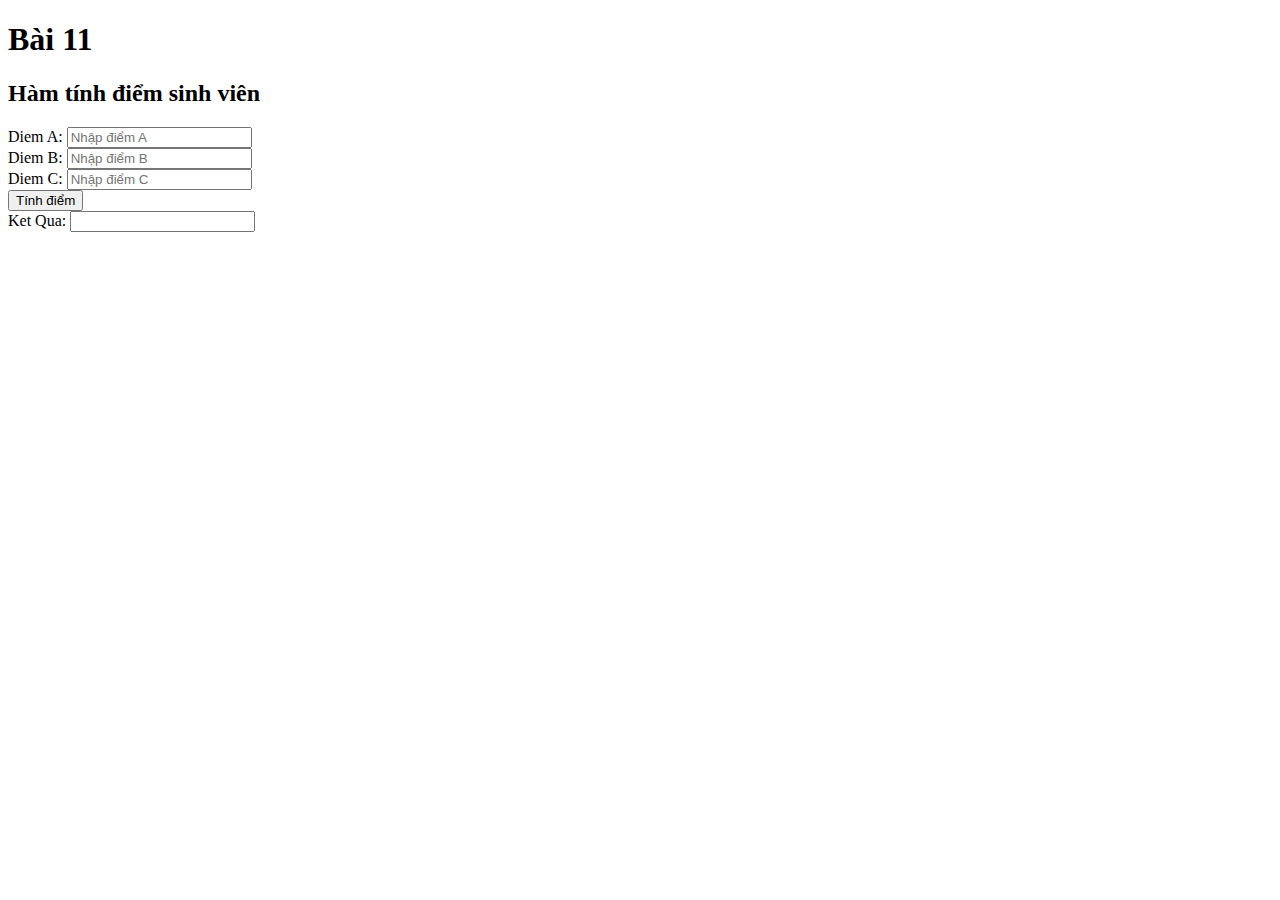
<file: buoi11js/index.html>
<!DOCTYPE html>
<html lang="en">
<head>
    <meta charset="UTF-8">
    <meta name="viewport" content="width=device-width, initial-scale=1.0">
    <title>Bai 11</title>
</head>
<body>
    <h1>Bài 11</h1>
    <!--Tạo hàm JS tính điểm của sinh viên dựa vào 3 điểm A,B,C biết điểm tổng = A*0,6 + B*0,3 + C*0,1 -->
    <h2>Hàm tính điểm sinh viên</h2>
    <div>Diem A: <input type="number" id="diemA" placeholder="Nhập điểm A"> <br></div>
    <div>Diem B: <input type="number" id="diemB" placeholder="Nhập điểm B"> <br></div>
    <div>Diem C: <input type="number" id="diemC" placeholder="Nhập điểm C"> <br></div>
    <div><button onclick="tinhDiem()">Tính điểm</button><br></div>
    <div>Ket Qua: <input type="text" id="ketQua"></div>
    <script>
        function xemKetQua(){
            let diemA = parseFloat(document.getElementById("diemA").value);
            let diemB = parseFloat(document.getElementById("diemB").value);
            let diemC = parseFloat(document.getElementById("diemC").value);
            tinhDiem(diemA, diemB, diemC);
            let ketQuaInput = parseFloat(document.getElementById("ketQua"));
        }

        function tinhDiem(a,b,c) {
            let tong;
            if(kiemTraHopLe(a,b,c) == true){
                tong = a*0.6 + b*0.3 + c*0.1;
                document.writeln(tong + "<br>");
            }
            if(tong >= 9 && tong <=10){
                document.writeln("Diem chu la A+" + "<br>");
            } else if (tong >= 8 && tong <9){
                document.writeln("Diem chu la A" + "<br>");
            } else if (tong >= 7 && tong <8){
                document.writeln("Diem chu la B" + "<br>");
            } else if (tong >= 6 && tong <7){
                document.writeln("Diem chu la C" + "<br>");
            } else if (tong >=5 && tong <6){
                document.writeln("Diem chu la D" + "<br>");
            } else if (tong >=0 && tong <4){
                document.writeln("Diem chu la F" + "<br>");
            }
        }

        function kiemTraHopLe(){
            let ketQua = true;
            if(a<0 || a>10 || typeof (a) != "number"){
                document.writeln("Diem A khong hop le!" + "<br>")
                ketQua = false;
            }
            if(b<0 || b>10 || typeof (b) != "number"){
                document.writeln("Diem B khong hop le!" + "<br>")
                ketQua = false;
            }
            if(c<0 || c>10 || typeof (c) != "number"){
                document.writeln("Diem C khong hop le!" + "<br>")
                ketQua = false;
            } 
            return ketQua;
        }
    </script>
</body>
</html>
</file>
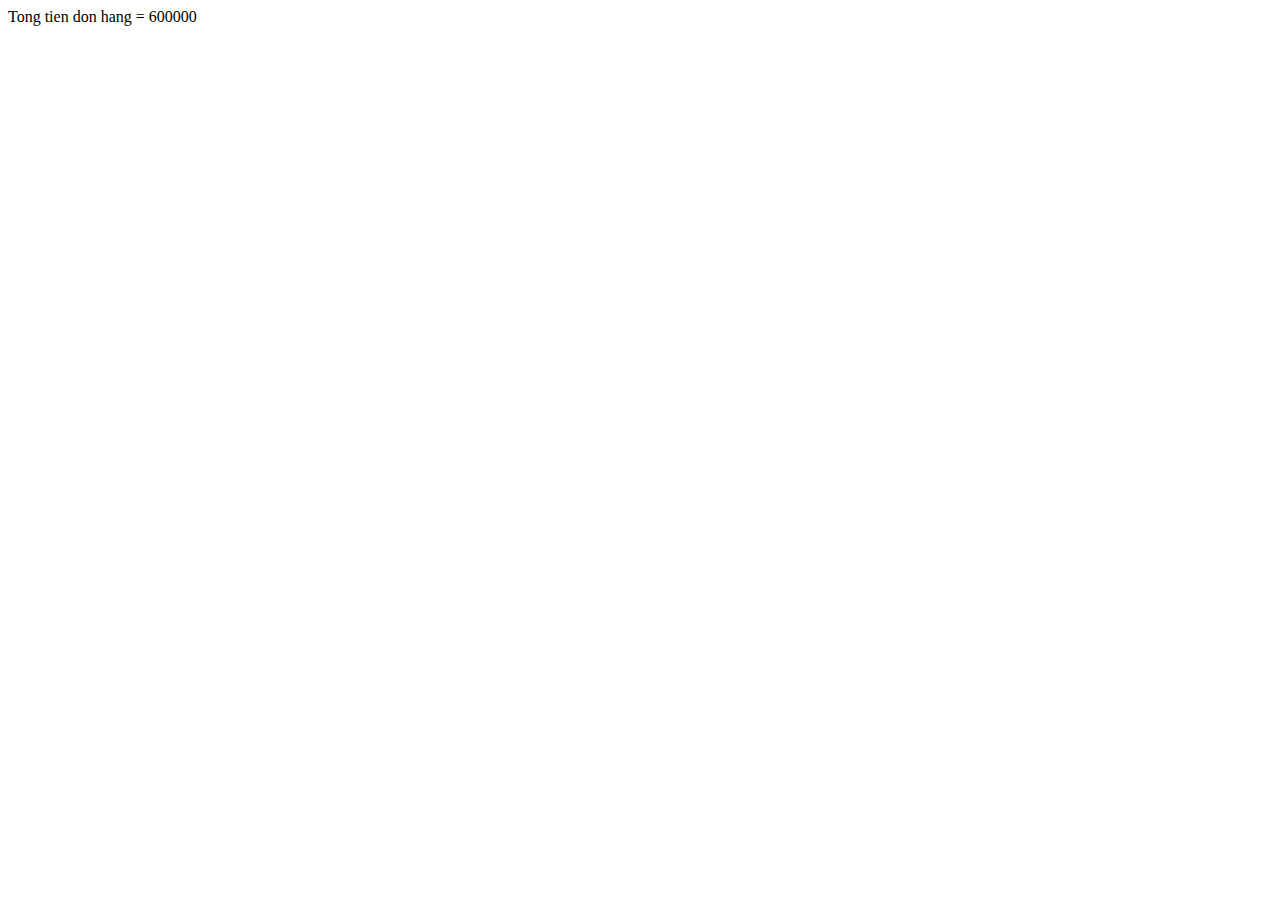
<file: buoi9/index.html>
<!DOCTYPE html>
<html lang="vi">
<head>
  <meta charset="UTF-8">
  <title>Thông tin đơn hàng</title>
</head>
<body>
  <script>
    let thongTinDonHang = {
            maDonHang: "12345678",
            thongTinKhachHang: {
                hoTen: "MinhHieu",
                soDienThoai: "0987654321",
                trangThaiThanhVienThanThiet: false,
            },
            danhSachSanPham: {
                sp01: {
                    maSanPham: "1",
                    tenSanPham: "Matcha",
                    soLuong: 10,
                    giaTien: "10000",
                },
                sp02: {
                    maSanPham: "2",
                    tenSanPham: "Cà phê",
                    soLuong: 10,
                    giaTien: "20000",
                },
                sp03: {
                    maSanPham: "3",
                    tenSanPham: "Trà sữa",
                    soLuong: 15,
                    giaTien: "20000",
                }
            },
            thanhToanThanhCong: true,
            diaChiGiaoHang: "Đông Ngạc"
        }
        let tongSP1 = thongTinDonHang.danhSachSanPham.sp01.giaTien * thongTinDonHang.danhSachSanPham.sp01.soLuong;
        let tongSP2 = thongTinDonHang.danhSachSanPham.sp02.giaTien * thongTinDonHang.danhSachSanPham.sp02.soLuong;
        let tongSP3 = thongTinDonHang.danhSachSanPham.sp03.giaTien * thongTinDonHang.danhSachSanPham.sp03.soLuong;

        let tongTien = tongSP1 + tongSP2 + tongSP3;

    document.writeln("Tong tien don hang = " + tongTien);
    document.writeln("do dai don hang la : " + thongTinDonHang.soDonHang.length);
       var myString = "hello KieN";
    //indexof tra ra vi tri xuat hien
    //neu co : vi tri , neu k co thi tra ve  -1
    document.writeln(myString.indexOf("e"));
    // in cludes tra ra true hoac false
    document.writeln(myString.includes("e"));
    // tach chuoi thanh mang
    document.writeln(myString.split('l')); 
    // tach chuoi thanh mang
    let danhsach = ["Le Van Nam", "Nguyen Van A", "Lo Thi Tam"]
    document.writeln(danhsach[1].startsWith("Le"));
    //chuyen doi ve so
    let so = '123';
    document.writeln(typeof (so));
    document.writeln(typeof (Number(so)));
    document.writeln(parseInt("10.5"));
    var pi = 3.14159;
     pi.toFixed(2);
    document.writeln(isNaN(NaN));
    document.writeln(isFinite(10));

    //date
    let today = new Date();
    document.writeln(today.getFullYear());
    document.writeln(today.getMonth());
    document.writeln(today.getDate());
    document.writeln(today.getHours());
    document.writeln(today.getMinutes());
    document.writeln(today.getSeconds());

    </script>
</body>

</html>
</file>
